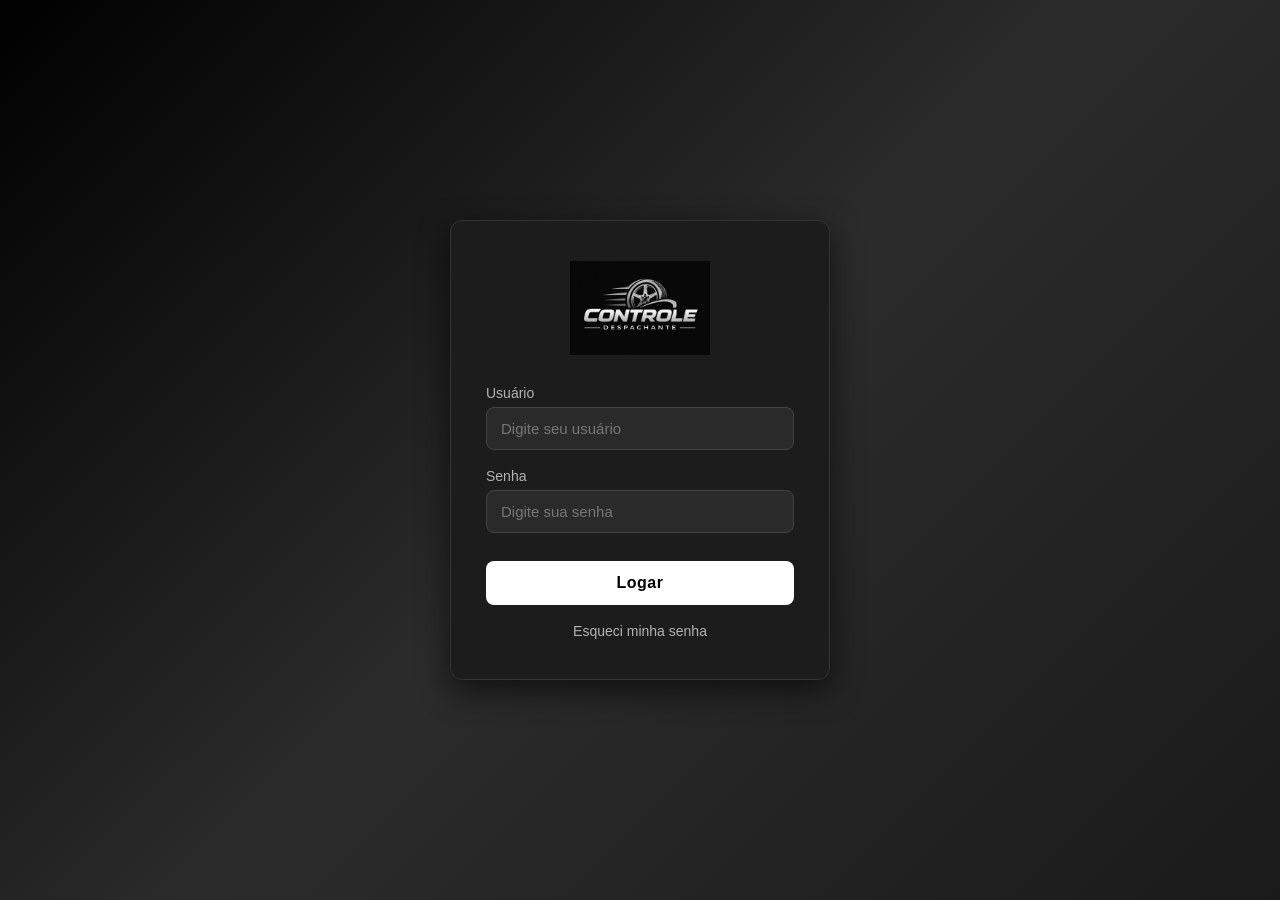
<file: index.html>
<!DOCTYPE html>
<html lang="pt-BR">
<head>
  <meta charset="UTF-8">
  <meta name="viewport" content="width=device-width, initial-scale=1.0">
  <title>Login - Controle Despachante</title>
  <link rel="icon" type="image/png" href="Imagens/logo.png">
  <link rel="stylesheet" href="style.css">
</head>
<body>
  <div class="login-container">
    <div class="logo">
      <img src="Imagens/logo.png" alt="Logo">
    </div>

    <form id="loginForm" class="login-form">
      <div class="input-group">
        <label for="usuario">Usuário</label>
        <input type="text" id="usuario" name="usuario" placeholder="Digite seu usuário" required>
      </div>

      <div class="input-group">
        <label for="senha">Senha</label>
        <input type="password" id="senha" name="senha" placeholder="Digite sua senha" required>
      </div>

      <button type="submit" class="btn-logar">Logar</button>

      <a href="#" class="link-esqueci" id="esqueciSenha">Esqueci minha senha</a>
    </form>
  </div>

  <script src="script.js"></script>
</body>
</html>
</file>
<file: style.css>
* {
  margin: 0;
  padding: 0;
  box-sizing: border-box;
  font-family: 'Segoe UI', Tahoma, Geneva, Verdana, sans-serif;
}

body {
  min-height: 100vh;
  display: flex;
  align-items: center;
  justify-content: center;
  background: linear-gradient(135deg, #000000 0%, #2b2b2b 50%, #1a1a1a 100%);
  color: #ffffff;
}

.login-container {
  background-color: #1c1c1c;
  padding: 40px 35px;
  border-radius: 12px;
  width: 100%;
  max-width: 380px;
  box-shadow: 0 10px 30px rgba(0, 0, 0, 0.6);
  border: 1px solid #333;
  display: flex;
  flex-direction: column;
  align-items: center;
}

.logo {
  margin-bottom: 30px;
  display: flex;
  justify-content: center;
  align-items: center;
}

.logo img {
  max-width: 140px;
  max-height: 140px;
  object-fit: contain;
}

.login-form {
  width: 100%;
  display: flex;
  flex-direction: column;
}

.input-group {
  display: flex;
  flex-direction: column;
  margin-bottom: 18px;
}

.input-group label {
  font-size: 14px;
  color: #b3b3b3;
  margin-bottom: 6px;
  font-weight: 500;
}

.input-group input {
  padding: 12px 14px;
  border-radius: 8px;
  border: 1px solid #444;
  background-color: #2a2a2a;
  color: #ffffff;
  font-size: 15px;
  outline: none;
  transition: border-color 0.3s, box-shadow 0.3s;
}

.input-group input::placeholder {
  color: #777;
}

.input-group input:focus {
  border-color: #ffffff;
  box-shadow: 0 0 0 2px rgba(255, 255, 255, 0.15);
}

.btn-logar {
  margin-top: 10px;
  padding: 13px;
  border: none;
  border-radius: 8px;
  background-color: #ffffff;
  color: #000000;
  font-size: 16px;
  font-weight: 700;
  cursor: pointer;
  letter-spacing: 0.5px;
  transition: background-color 0.3s, transform 0.15s;
}

.btn-logar:hover {
  background-color: #d9d9d9;
}

.btn-logar:active {
  transform: scale(0.98);
}

.link-esqueci {
  margin-top: 18px;
  text-align: center;
  font-size: 14px;
  color: #b3b3b3;
  text-decoration: none;
  transition: color 0.3s;
}

.link-esqueci:hover {
  color: #ffffff;
  text-decoration: underline;
}
</file>
<file: painel.css>
* {
  margin: 0;
  padding: 0;
  box-sizing: border-box;
  font-family: 'Segoe UI', Tahoma, Geneva, Verdana, sans-serif;
}

body {
  background-color: #121212;
  color: #ffffff;
  min-height: 100vh;
}

.app {
  display: flex;
  min-height: 100vh;
}

/* ---------- SIDEBAR ---------- */
.sidebar {
  width: 260px;
  background-color: #1c1c1c;
  border-right: 1px solid #2e2e2e;
  display: flex;
  flex-direction: column;
  padding: 20px 15px;
}

.sidebar-logo {
  display: flex;
  justify-content: center;
  margin-bottom: 30px;
}
.sidebar-logo img {
  max-width: 110px;
  max-height: 110px;
  object-fit: contain;
}

.menu {
  display: flex;
  flex-direction: column;
  gap: 6px;
  flex: 1;
}

.menu-item {
  background: transparent;
  border: none;
  color: #b3b3b3;
  text-align: left;
  padding: 12px 14px;
  border-radius: 8px;
  cursor: pointer;
  font-size: 15px;
  transition: background-color 0.2s, color 0.2s;
}
.menu-item:hover { background-color: #2a2a2a; color: #ffffff; }
.menu-item.active { background-color: #ffffff; color: #000000; font-weight: 600; }

.sidebar-footer {
  margin-top: 20px;
  border-top: 1px solid #2e2e2e;
  padding-top: 15px;
  display: flex;
  flex-direction: column;
  gap: 10px;
  font-size: 14px;
  color: #b3b3b3;
}

.btn-sair {
  background-color: #2a2a2a;
  border: 1px solid #444;
  color: #ffffff;
  padding: 10px;
  border-radius: 8px;
  cursor: pointer;
  transition: background-color 0.2s;
}
.btn-sair:hover { background-color: #3a3a3a; }

/* ---------- CONTEÚDO ---------- */
.content {
  flex: 1;
  display: flex;
  flex-direction: column;
}

.topbar {
  padding: 20px 30px;
  border-bottom: 1px solid #2e2e2e;
  background-color: #181818;
}
.topbar h1 { font-size: 20px; font-weight: 600; color: #ffffff; }

.page-container {
  flex: 1;
  padding: 30px;
  overflow-y: auto;
}

.page { display: none; }
.page.active { display: block; }

.placeholder {
  background-color: #1c1c1c;
  border: 1px dashed #3a3a3a;
  border-radius: 10px;
  padding: 40px;
  text-align: center;
  color: #888;
  font-size: 15px;
}

/* ---------- RESPONSIVO ---------- */
@media (max-width: 768px) {
  .app { flex-direction: column; }
  .sidebar { width: 100%; border-right: none; border-bottom: 1px solid #2e2e2e; }
  .menu { flex-direction: row; flex-wrap: wrap; }
  .menu-item { flex: 1 1 auto; text-align: center; }
}
</file>
